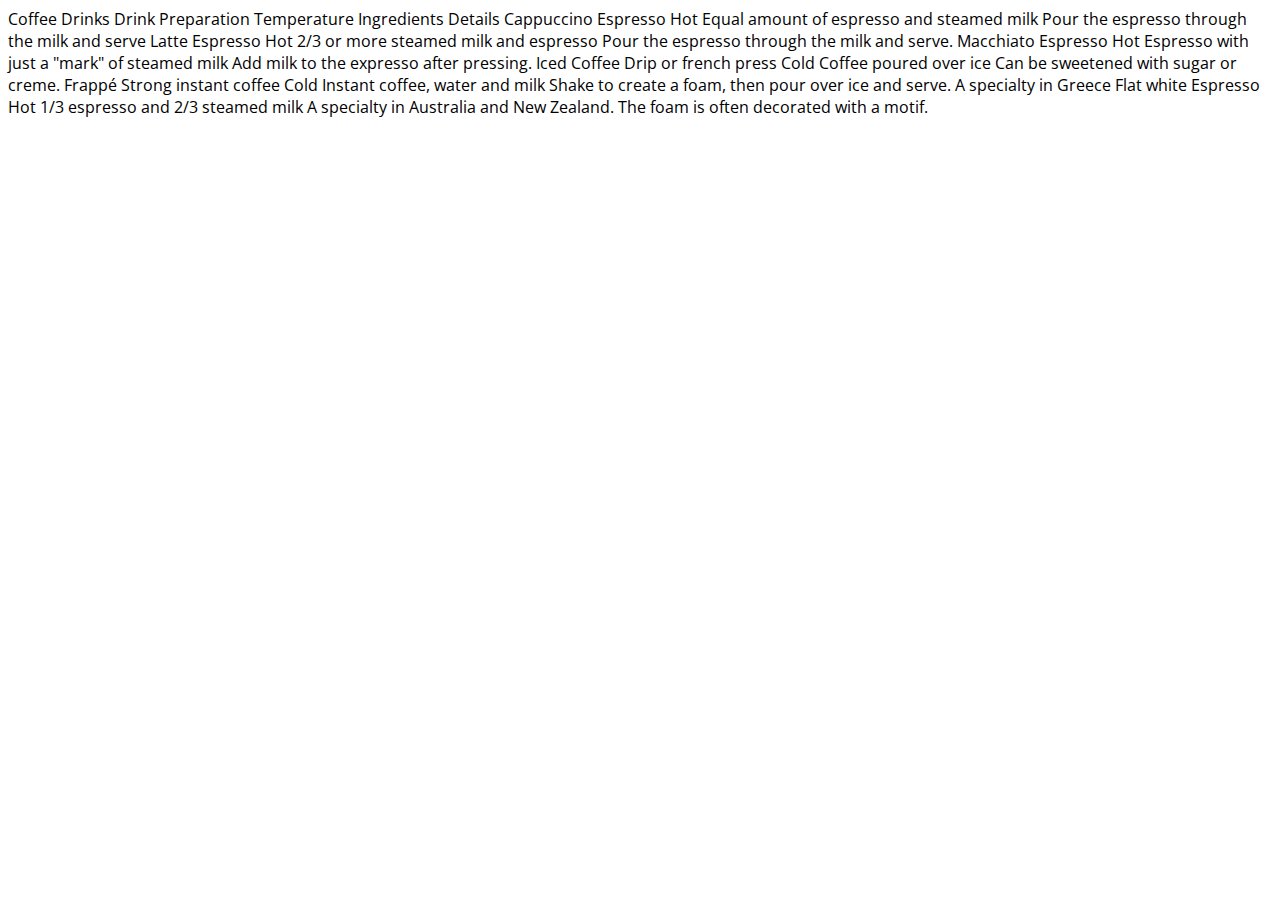
<file: drinks.html>
<!doctype html>
<html>
<head>
    <meta charset="utf-8">
    <title>Coffee Drinks</title>
    <link href="https://fonts.googleapis.com/css?family=Open+Sans" rel="stylesheet">
    <link href="css/styles.css" rel="stylesheet" type="text/css"/>
</head>

<body>

Coffee Drinks

Drink
Preparation
Temperature
Ingredients
Details

Cappuccino
Espresso
Hot
Equal amount of espresso and steamed milk
Pour the espresso through the milk and serve

Latte
Espresso
Hot
2/3 or more steamed milk and espresso
Pour the espresso through the milk and serve.

Macchiato
Espresso
Hot
Espresso with just a "mark" of steamed milk
Add milk to the expresso after pressing.

Iced Coffee
Drip or french press
Cold
Coffee poured over ice
Can be sweetened with sugar or creme.

Frappé
Strong instant coffee
Cold
Instant coffee, water and milk
Shake to create a foam, then pour over ice and serve. A specialty in Greece

Flat white
Espresso
Hot
1/3 espresso and 2/3 steamed milk
A specialty in Australia and New Zealand. The foam is often decorated with a motif.

</body>
</html>
</file>
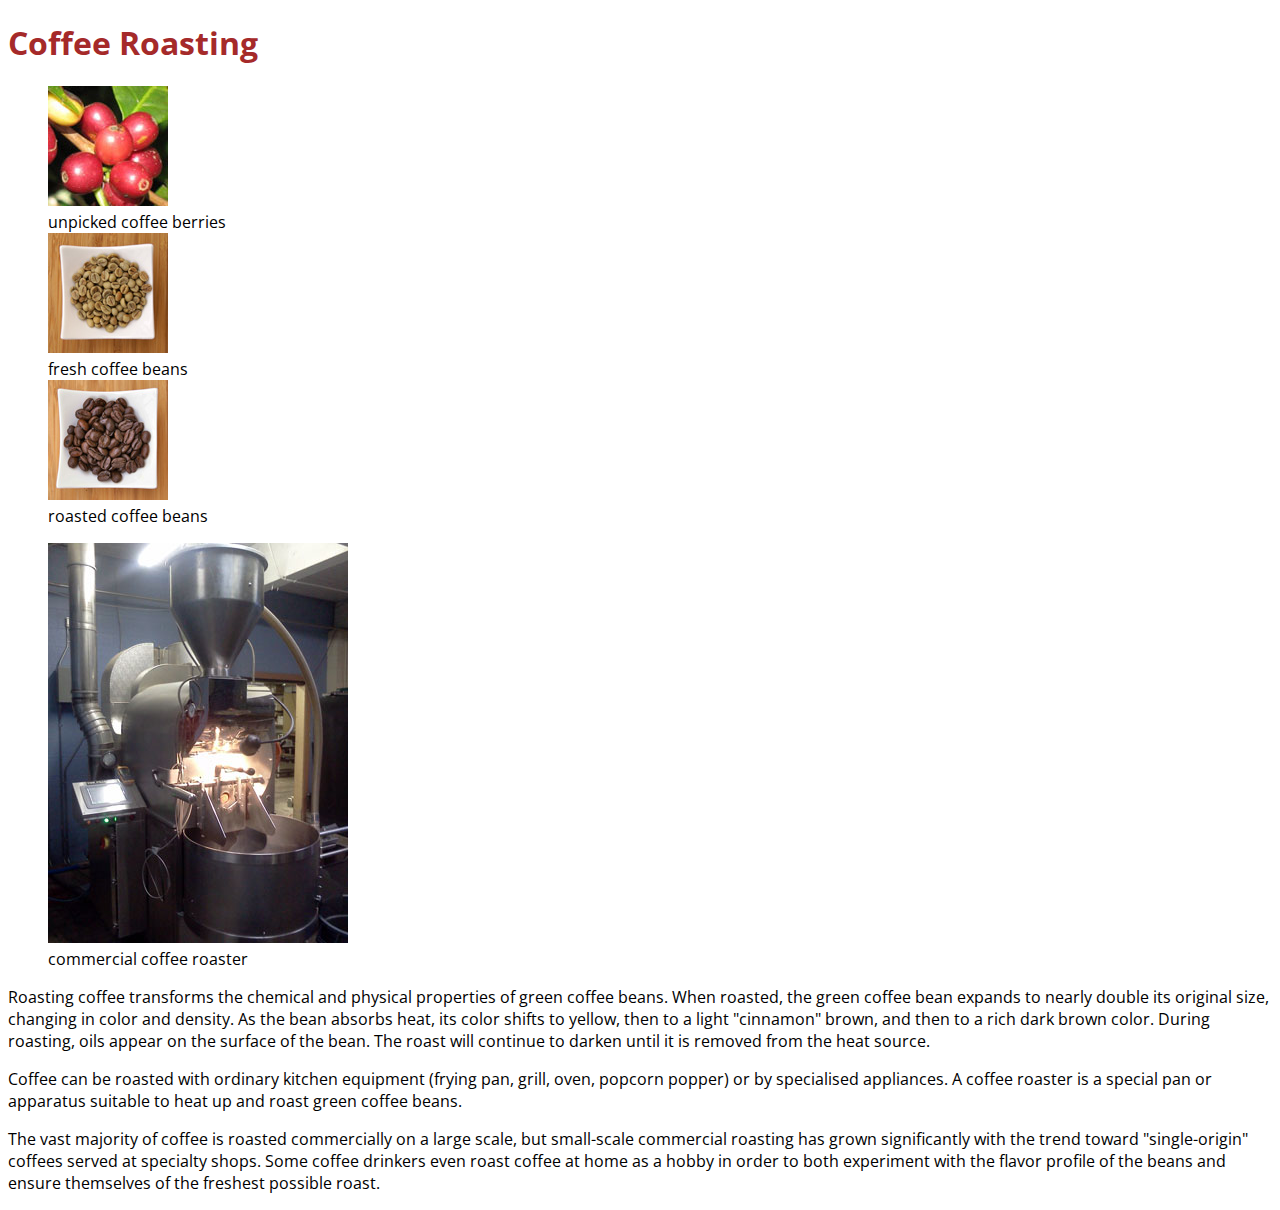
<file: roasting.html>
<!doctype html>
<html>
<head>
    <meta charset="utf-8"/>
    <title>Coffee Roasting</title>
    <link href="https://fonts.googleapis.com/css?family=Open+Sans" rel="stylesheet">
    <link href="css/styles.css" rel="stylesheet" type="text/css"/>
</head>
<body>
<h1>Coffee Roasting</h1>

<figure>
    <img src="images/coffee-berries.jpg" width="120" height"120" />
    <figcaption>unpicked coffee berries</figcaption>
    <img src="images/fresh-beans.jpg" width="120" height"120" />
    <figcaption>fresh coffee beans</figcaption>
    <img src="images/roasted-beans.jpg" width="120" height"120" />
    <figcaption>roasted coffee beans</figcaption>
</figure>

<section>
    <figure><img src="images/commercial-roaster.jpg" width="300" height"400" />
        <figcaption>commercial coffee roaster</figcaption>
    </figure>

    <p>Roasting coffee transforms the chemical and physical properties of green coffee beans. When roasted, the green
        coffee bean expands to nearly double its original size, changing in color and density. As the bean absorbs heat,
        its color shifts to yellow, then to a light "cinnamon" brown, and then to a rich dark brown color. During
        roasting, oils appear on the surface of the bean. The roast will continue to darken until it is removed from the
        heat source.</p>

    <p>Coffee can be roasted with ordinary kitchen equipment (frying pan, grill, oven, popcorn popper) or by specialised
        appliances. A coffee roaster is a special pan or apparatus suitable to heat up and roast green coffee beans.</p>

    <p>The vast majority of coffee is roasted commercially on a large scale, but small-scale commercial roasting has
        grown significantly with the trend toward "single-origin" coffees served at specialty shops. Some coffee
        drinkers even roast coffee at home as a hobby in order to both experiment with the flavor profile of the beans
        and ensure themselves of the freshest possible roast.</p>
</section>
</body>
<html>
</file>
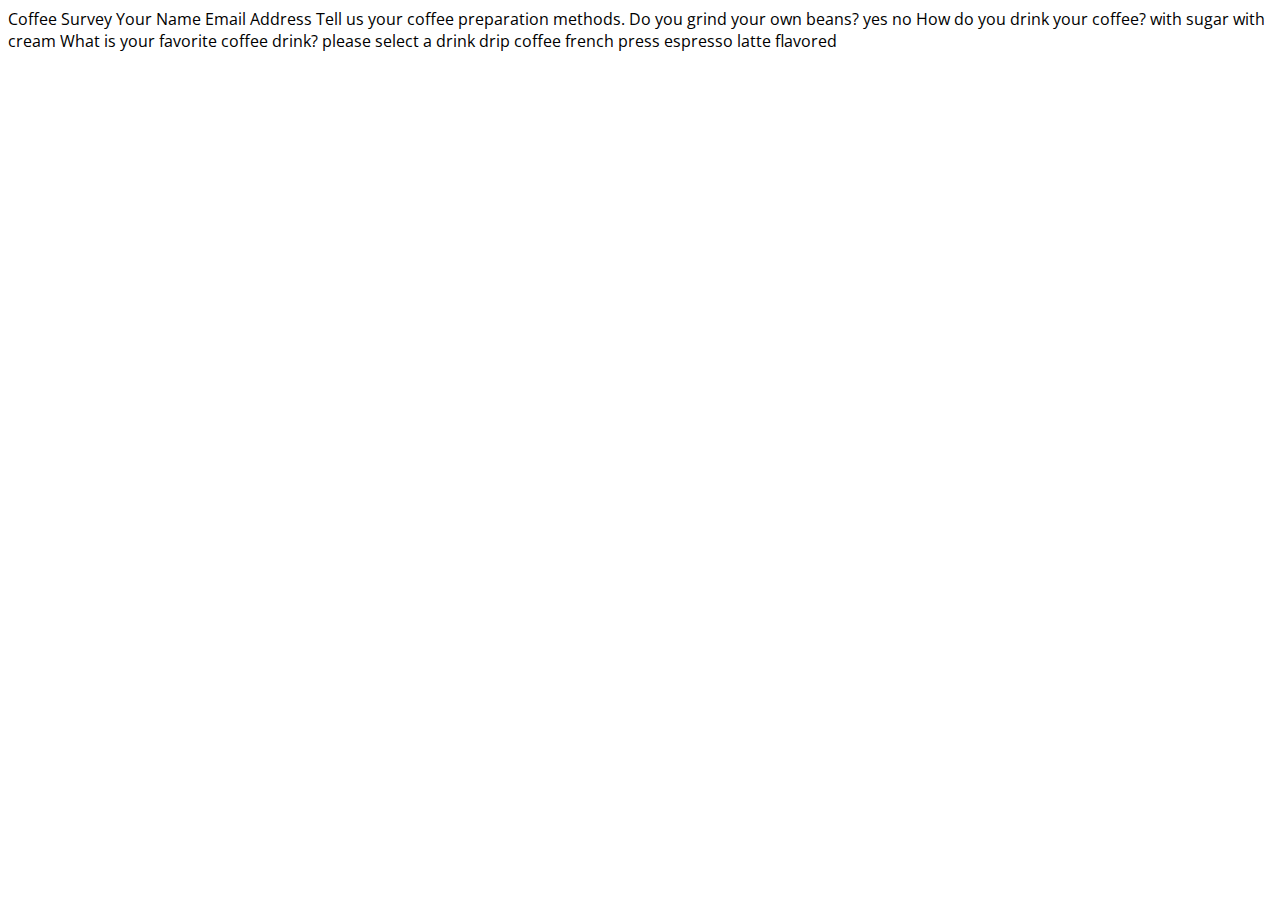
<file: survey.html>
<!doctype html>
<html>
<head>
    <meta charset="utf-8">
    <title>Coffee Survey</title>
    <link href="https://fonts.googleapis.com/css?family=Open+Sans" rel="stylesheet">
    <link href="css/styles.css" rel="stylesheet" type="text/css"/>
</head>

<body>

Coffee Survey

Your Name

Email Address

Tell us your coffee preparation methods.

Do you grind your own beans?
yes
no

How do you drink your coffee?
with sugar
with cream

What is your favorite coffee drink?

please select a drink
drip coffee
french press
espresso
latte
flavored

</body>
</html>
</file>
<file: css/styles.css>
body {
	font-family: 'Open Sans', sans-serif;
}

h1, h2, h3 {
	color: brown;
}

ul {
	list-style-image: url("images/tiny-coffee-cup.gif");
}

a:link, a:visited {
	text-decoration: none;
	color: brown;
	font-weight: bold; 
}

a:hover {
	color: black;
}

nav ul {
	list-style-type: none;
}

nav li {
	display: inline;
}

nav a:link, nav a:visited {
	background-color: brown;
	color: white;
}

nav a:hover {
	background-color: black;
}

dado {
    text: #ffffff;
}

.btn-custom {
    background-color: yellow !important;
}
</file>
